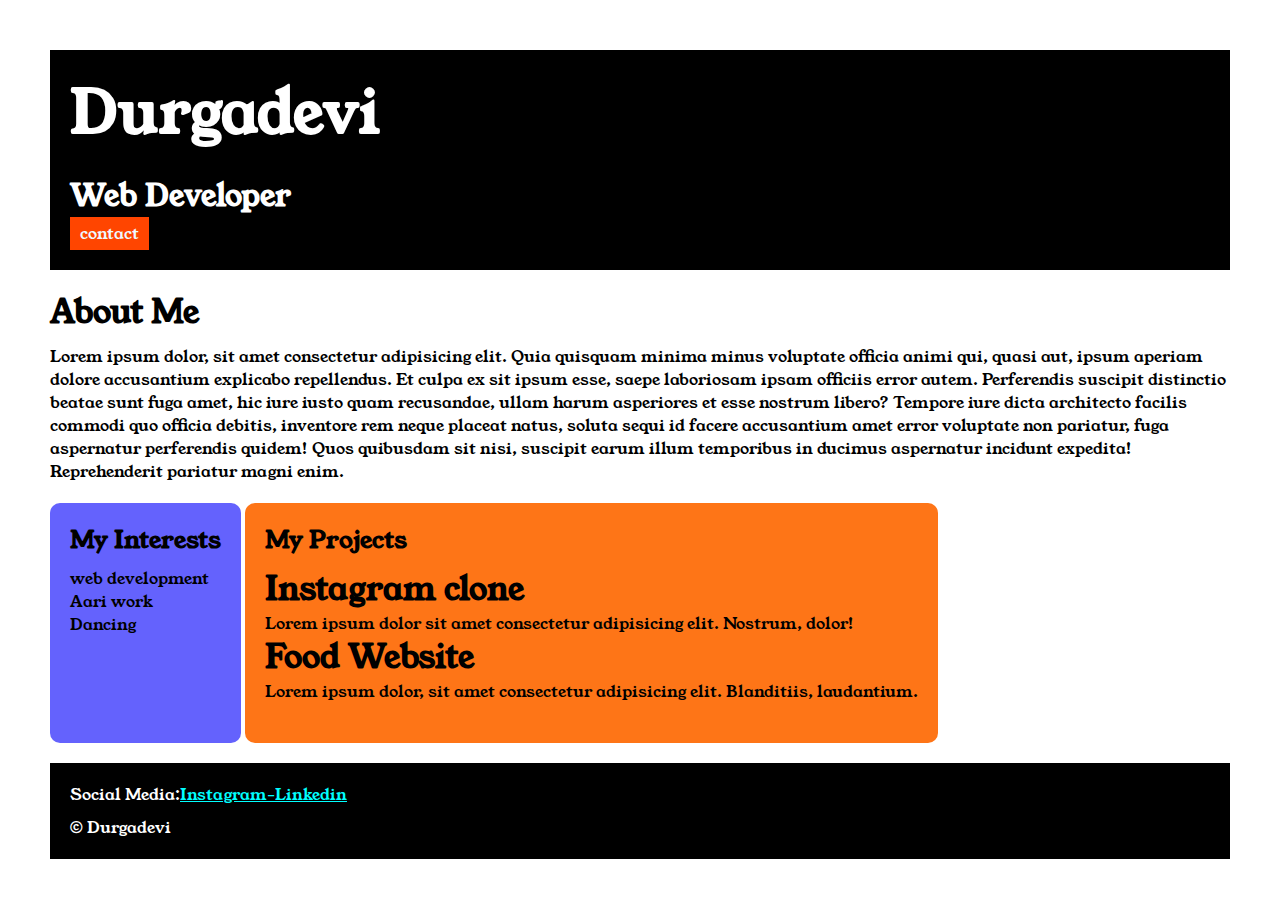
<file: index.html>
<!DOCTYPE html>
<html>
  <head>
    <title>portfolio</title>
    <link rel="stylesheet" href="style.css">
    <link rel="preconnect" href="https://fonts.googleapis.com">
<link rel="preconnect" href="https://fonts.gstatic.com" crossorigin>
<link href="https://fonts.googleapis.com/css2?family=Young+Serif&display=swap" rel="stylesheet">
    
  </head>
  <body>
    <div class="container">
    <div class="section-one">
    <h1 class="section-one__name">Durgadevi</h1>

    <h3 class="section-one__role">Web Developer</h3>
    <a class="section-one__contact" href="contact.html">contact</a>
  </div>
  <div class="section-two">
    <h1 class="section-two__title">About Me</h1>
    <p class="section-two__desc">
      Lorem ipsum dolor, sit amet consectetur adipisicing elit. Quia quisquam
      minima minus voluptate officia animi qui, quasi aut, ipsum aperiam dolore
      accusantium explicabo repellendus. Et culpa ex sit ipsum esse, saepe
      laboriosam ipsam officiis error autem. Perferendis suscipit distinctio
      beatae sunt fuga amet, hic iure iusto quam recusandae, ullam harum
      asperiores et esse nostrum libero? Tempore iure dicta architecto facilis
      commodi quo officia debitis, inventore rem neque placeat natus, soluta
      sequi id facere accusantium amet error voluptate non pariatur, fuga
      aspernatur perferendis quidem! Quos quibusdam sit nisi, suscipit earum
      illum temporibus in ducimus aspernatur incidunt expedita! Reprehenderit
      pariatur magni enim.
    </p>
  </div>
  <div class="section-three">   
     <h2 class="section-three__title">My Interests</h2>
    <ul class="section-three__desc">
      <li>web development</li>
      <li>Aari work</li>
      <li>Dancing</li>
    </ul>
  </div>
<div class="section-four">
    <h2 class="section-four__title">My Projects</h2>
    <ul class="section-four__desc">
      <li><h1>Instagram clone</h1></li>
      <p>
        Lorem ipsum dolor sit amet consectetur adipisicing elit. Nostrum, dolor!
      </p>
      <li><h1>Food Website</h1></li>
      <p>
        Lorem ipsum dolor, sit amet consectetur adipisicing elit. Blanditiis,
        laudantium.
      </p>
    </ul>
  </div>
  <div class="section-five">
    <p class="section-five__title">
      Social Media:<a
        href="https://www.instagram.com/divya12_12/"
        target="_blank"
        >Instagram-</a
      ><a
        href="https://www.linkedin.com/in/durga-devi-91932a278/"
        target="_blank"
        >Linkedin</a
      >
    </p>
    <p class="section-five__desc">&copy; Durgadevi</p>
  </div>
  </div>
  </body>
</html>
</file>
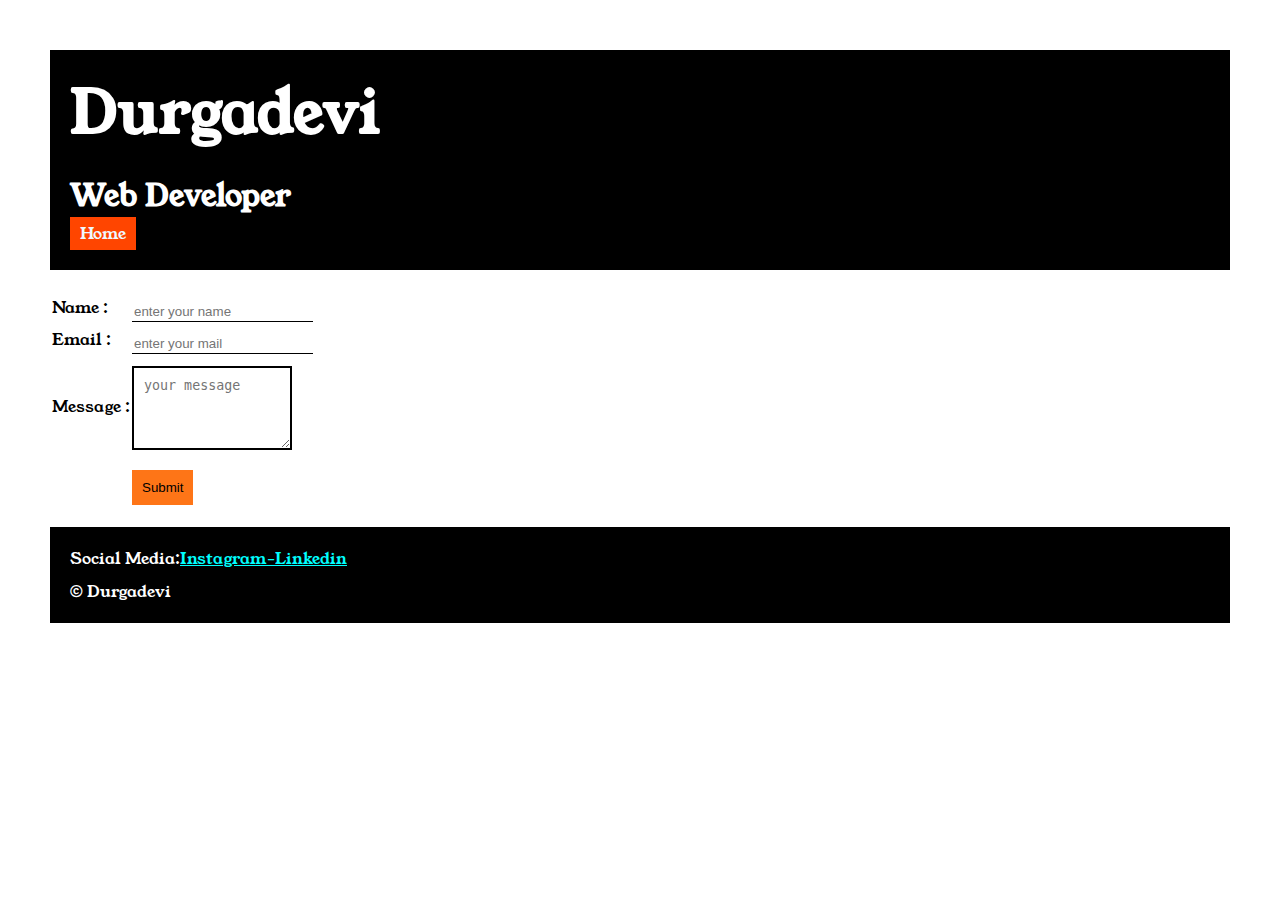
<file: contact.html>
<!DOCTYPE html>
<html lang="en">
<head>
    <meta charset="UTF-8">
    <meta name="viewport" content="width=device-width, initial-scale=1.0">
    <title>Contact</title>
    <link rel="stylesheet" href="style.css">
    <link rel="preconnect" href="https://fonts.googleapis.com">
<link rel="preconnect" href="https://fonts.gstatic.com" crossorigin>
<link href="https://fonts.googleapis.com/css2?family=Young+Serif&display=swap" rel="stylesheet">
</head>
<body>
    <div class="container">
    <div class="section-one">
        <h1 class="section-one__name">Durgadevi</h1>
    
        <h3 class="section-one__role">Web Developer</h3>
        <a class="section-one__contact" href="index.html">Home</a>
      </div>
    
<div class="contact-form">
<form>
    <table>
        <tr>
        <td>Name :</td> <td><input type="text" placeholder="enter your name" class="contact-form__input"></td> </tr>
        <tr><td>Email :</td> <td><input type="email" placeholder="enter your mail" class="contact-form__input"></td></tr> 
        <tr> <td>Message :</td> <td><textarea rows="4" cols="15" placeholder="your message" class="contact-form__textarea"></textarea></td></tr>
        <tr></tr><td></td><td><input type="submit" class="contact-form__submit"> </td></tr>

    </table>
</form>
</div>
<div class="section-five">
    <p class="section-five__title">
      Social Media:<a
        href="https://www.instagram.com/divya12_12/"
        target="_blank"
        >Instagram-</a
      ><a
        href="https://www.linkedin.com/in/durga-devi-91932a278/"
        target="_blank"
        >Linkedin</a
      >
    </p>
    <p class="section-five__desc">&copy; Durgadevi</p>
  </div>
</div>
</body>
</html>
</file>
<file: style.css>
*{
    padding: 0;
    margin: 0;
}
body {
    font-family: "Young Serif", serif;
   
  }
  .container{
    padding: 50px;
  }
  .section-one{
    background-color: black;
    color: white;
    padding: 20px;
  }
  .section-one__contact{
    background-color: orangered;
    color: aliceblue;
    text-decoration: none;
    padding-left: 10px;
    padding-right: 10px;
    padding-top: 5px;
    padding-bottom: 5px;
    display: inline-block;
  }
  .section-one__name{
    font-size: 60px;
  }
  .section-one__role{
    font-size: 30px;
    margin-top: 20px;
  }
  .section-two,.section-three,.section-four,.section-five{
    margin-top: 20px;
  }
  .section-two__desc,.section-three__desc,.section-four__desc,.section-five__desc{
    margin-top: 10px;
  }
.section-five{
    background-color: black;
    color: white;
    padding: 20px;
}
.section-five__title a{
    color: aqua;
}
.section-three li,.section-four li{
    list-style: none;
}
.section-three{
    background-color: #6462fd;
    color: black;
    padding: 20px;
    display: inline-block;
    height: 200px;
    border-radius: 10px;
    vertical-align: top;
}
.section-four{
    background-color: #fe7517;
    color: black;
    padding: 20px;
    display: inline-block;
    height: 200px;
    border-radius: 10px ;

}
.contact-form{
  margin-top: 20px;
}
.contact-form__input,.contact-form__textarea,.contact-form__submit{
  margin-top: 10px;
}
.contact-form__input{
  border: none;
  border-bottom: solid black 1px;
  padding: 2px;
}
.contact-form__textarea{
  border: solid black 2px;
  padding: 10px;
}
.contact-form__submit{
  background-color: #fe7517;
  color: black;
  padding: 10px;
  border: none;
}
</file>
